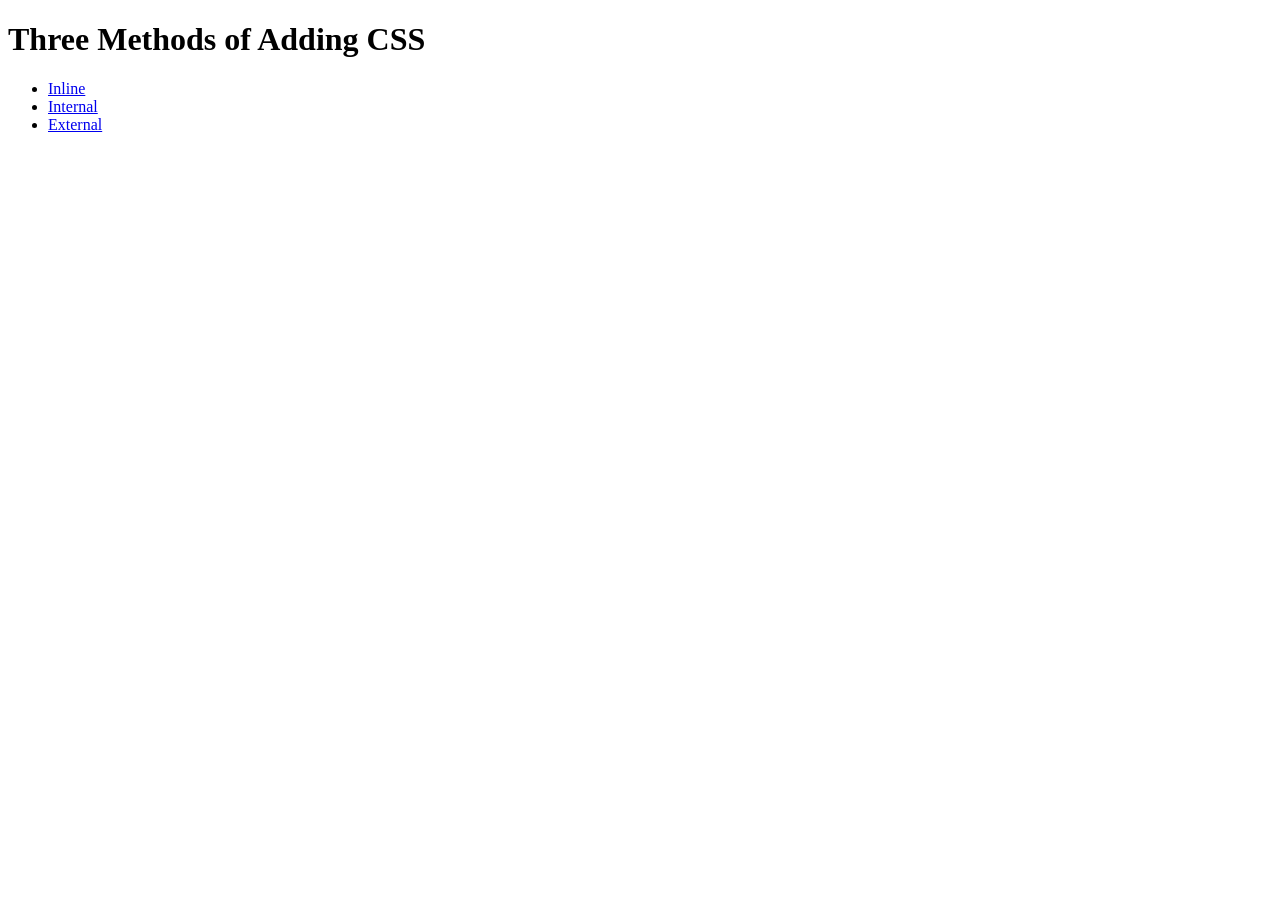
<file: web-development-project/5.1. Adding CSS/index.html>
<!DOCTYPE html>
<html lang="en">

<head>
  <meta charset="UTF-8">
  <title>Adding CSS</title>
</head>

<body>
  <h1>Three Methods of Adding CSS</h1>
  <ul>
    <li><a href="./inline.html">Inline</a></li>
    <li><a href="./internal.html">Internal</a></li>
    <li><a href="./external.html">External</a></li>
  </ul>
  <!-- Create 3 Links to The 3 Webpages: inline, internal and external -->
</body>

</html>
</file>
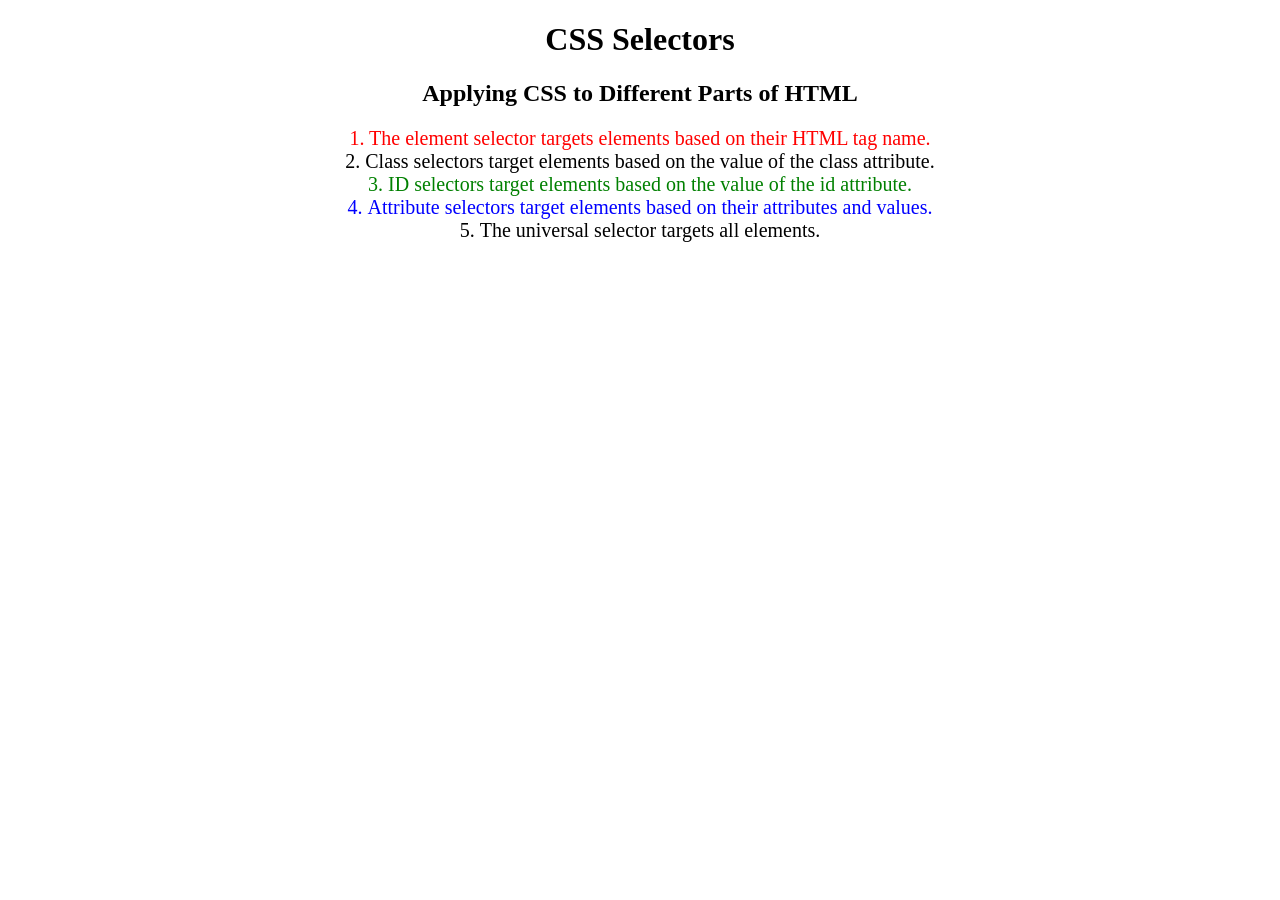
<file: web-development-project/5.3 CSS Selectors/index.html>
<!DOCTYPE html>
<html lang="en">

<head>
  <meta charset="UTF-8">
  <title>CSS Selectors</title>
  <link rel="stylesheet" href="./style.css" />
</head>

<body>
  <h1>CSS Selectors</h1>
  <h2>Applying CSS to Different Parts of HTML</h2>
  <!-- TODO 1: Set the CSS for all paragraph tags to "color: red" -->
  <p class="note">1. The element selector targets elements based on their HTML tag name.</p>

  <ol>
    <!-- TODO 2: Set the CSS for all elements with a class of "note" to "font-size: 20px" -->
    <li class="note" value="2">Class selectors target elements based on the value of the class attribute.</li>

    <!-- TODO 3: Set the CSS for the element with an id of "id-selector-demo" to "color: green" -->
    <li class="note" id="id-selector-demo" value="3">ID selectors target elements based on the value of the id
      attribute.</li>

    <!-- TODO 4: Set the CSS for the li elements that have the "value" attribute set to "4" to have "color: blue" -->
    <li class="note" value="4">Attribute selectors target elements based on their attributes and values.</li>

    <!-- TODO 5: Set all elements to have "text-align: center" -->
    <li class="note" value="5">The universal selector targets all elements.</li>
  </ol>
</body>

</html>
</file>
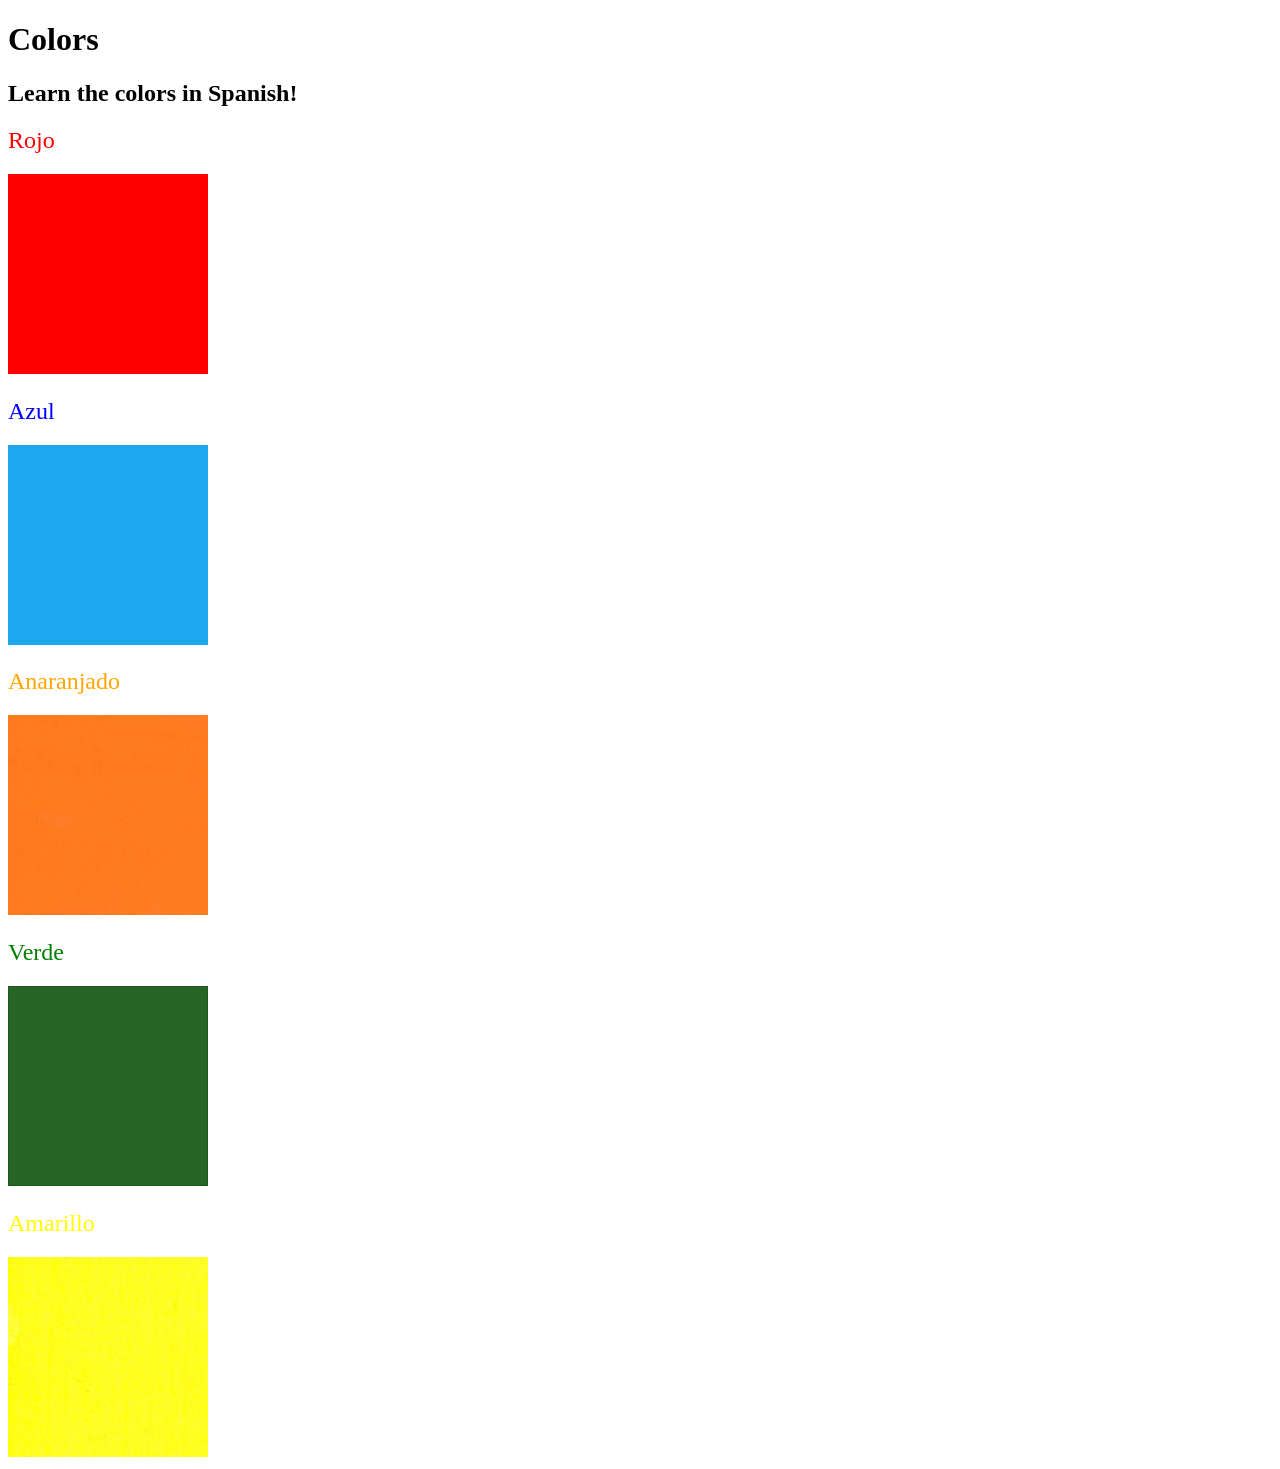
<file: web-development-project/5.4 Color Vocab Project/index.html>
<!DOCTYPE html>
<html lang="en">

<head>
  <meta charset="UTF-8">
  <title>Spanish Vocabulary</title>
  <link rel="stylesheet" href="./style.css" />
</head>

<body>
  <h1>Colors</h1>
  <h2>Learn the colors in Spanish!</h2>
  <h2 class="color-title" id="red">Rojo</h2>
  <img class="color" src="./assets/images/red.png" alt="red" />

  <h2 class="color-title" id="blue">Azul</h2>
  <img src="./assets/images/blue.png" alt="blue" />

  <h2 class="color-title" id="orange">Anaranjado</h2>
  <img src="./assets/images/orange.png" alt="orange" />

  <h2 class="color-title" id="green">Verde</h2>
  <img src="./assets/images/green.png" alt="green" />

  <h2 class="color-title" id="yellow">Amarillo</h2>
  <img src="./assets/images/yellow.png" alt="yellow" />
</body>

</html>

<!-- 
TODOs
IMPORTANT: You should not need to make ANY CHANGES to index.html
All code should be written in your CSS file.

1. Create a CSS file and incorporate it as an external stylesheet.
2. Use CSS to style each of the color titles to meaning. 
Hint: Use the id to help if you don't know the words in spanish.
3. Use CSS to change all the color titles to have "font-weight: normal;"
4. Use CSS (not HTML) to make all the images 200px heigh and 200px wide. 
Hint: 
https://developer.mozilla.org/en-US/docs/Web/CSS/height
https://developer.mozilla.org/en-US/docs/Web/CSS/width
-->
</file>
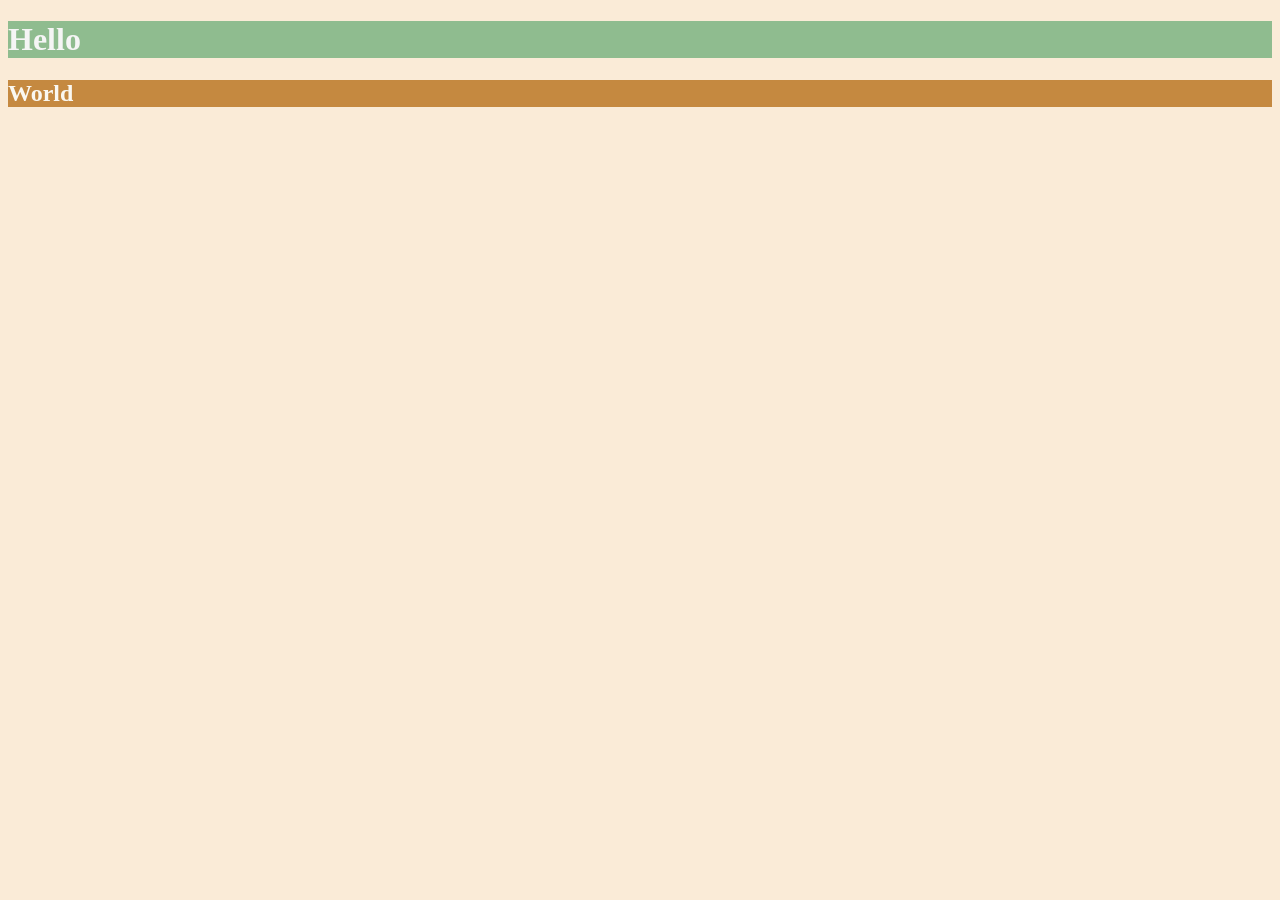
<file: web-development-project/6.0 CSS Colors/index.html>
<!DOCTYPE html>
<html lang="en">

<head>
  <meta charset="UTF-8">
  <title>Colors</title>
  <style>
  /* Write your CSS code here. */
    /* 1. Make the background of the webpage "antiquewhite"
    2. Make the h1 "whitesmoke"
    3. Make the background of the h1 "darkseagreen"
    4. Make the h2 #FAF8F1
    5. Make the background of the h2 "#C58940" */

    body {
      background-color: antiquewhite;
    }

    h1 {
      color : whitesmoke;
      background-color: darkseagreen;
    }

    h2 {
      color: #FAF8F1;
      background-color: #C58940;
    }
  </style>
</head>

<body>
  <h1>Hello</h1>
  <h2>World</h2>
</body>

</html>
</file>
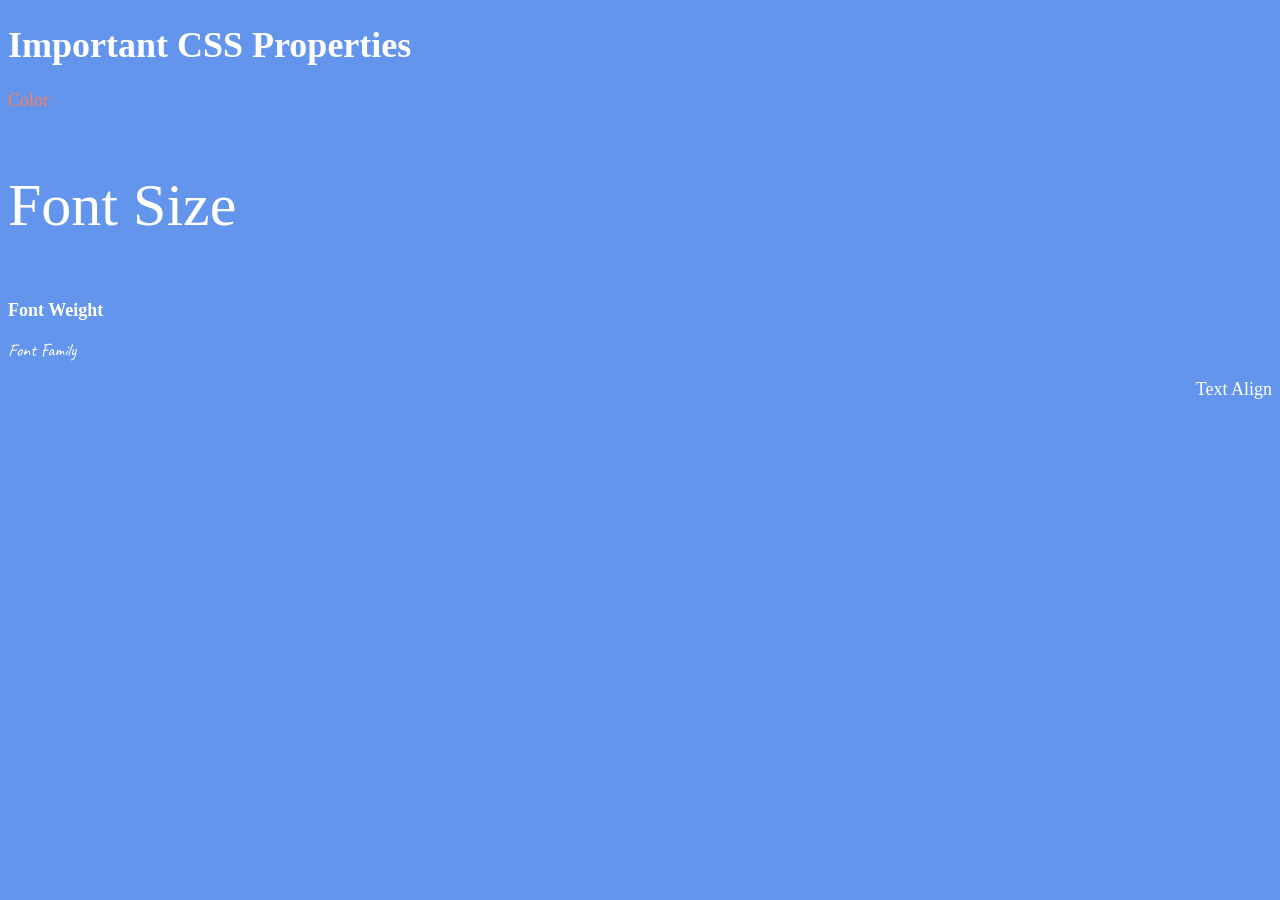
<file: web-development-project/6.1 Font Properties/index.html>
<!DOCTYPE html>
<html lang="en">

<head>
  <meta charset="UTF-8">
  <title>CSS Properties</title>
  <style>
    body {
      background-color: cornflowerblue;
      color: white;
      font-size: 18px;
    }

    /* Don't change the CSS above, add Your CSS below */
    #color {
      color: coral
    }

    #size{
      font-size: 2rem
    }

    #weight{
      font-weight:900
    }

    #family{
      font-family: 'Caveat', cursive;
    }

    #align{
      text-align: right
    }

    html {
      font-size: 30px;
    }
  </style>
  <link rel="preconnect" href="https://fonts.googleapis.com">
  <link rel="preconnect" href="https://fonts.gstatic.com" crossorigin>
  <link href="https://fonts.googleapis.com/css2?family=Caveat&display=swap" rel="stylesheet">
</head>

<body>
  <h1>Important CSS Properties</h1>
  <p id="color">Color</p>
  <p id="size">Font Size</p>
  <p id="weight">Font Weight</p>
  <p id="family">Font Family</p>
  <p id="align">Text Align</p>

  <!-- TODOs
  1. Change the color of <p>Color</p> to "coral" color.
  2. Change the font size of <p>Font Size</p> to 2X the size of the root font size.
  3. Change the font weight of <p>Font Weight</p> to 900.
  4. Change the font family of <p>Font Family</p> to the Google font Caveat with regular (400) font weight.
  Link: https://fonts.google.com/specimen/Caveat
  5. Change the <p>Text Align</p> to right align.
  6. Change the the root (html element) font size to 30px -->
</body>

</html>
</file>
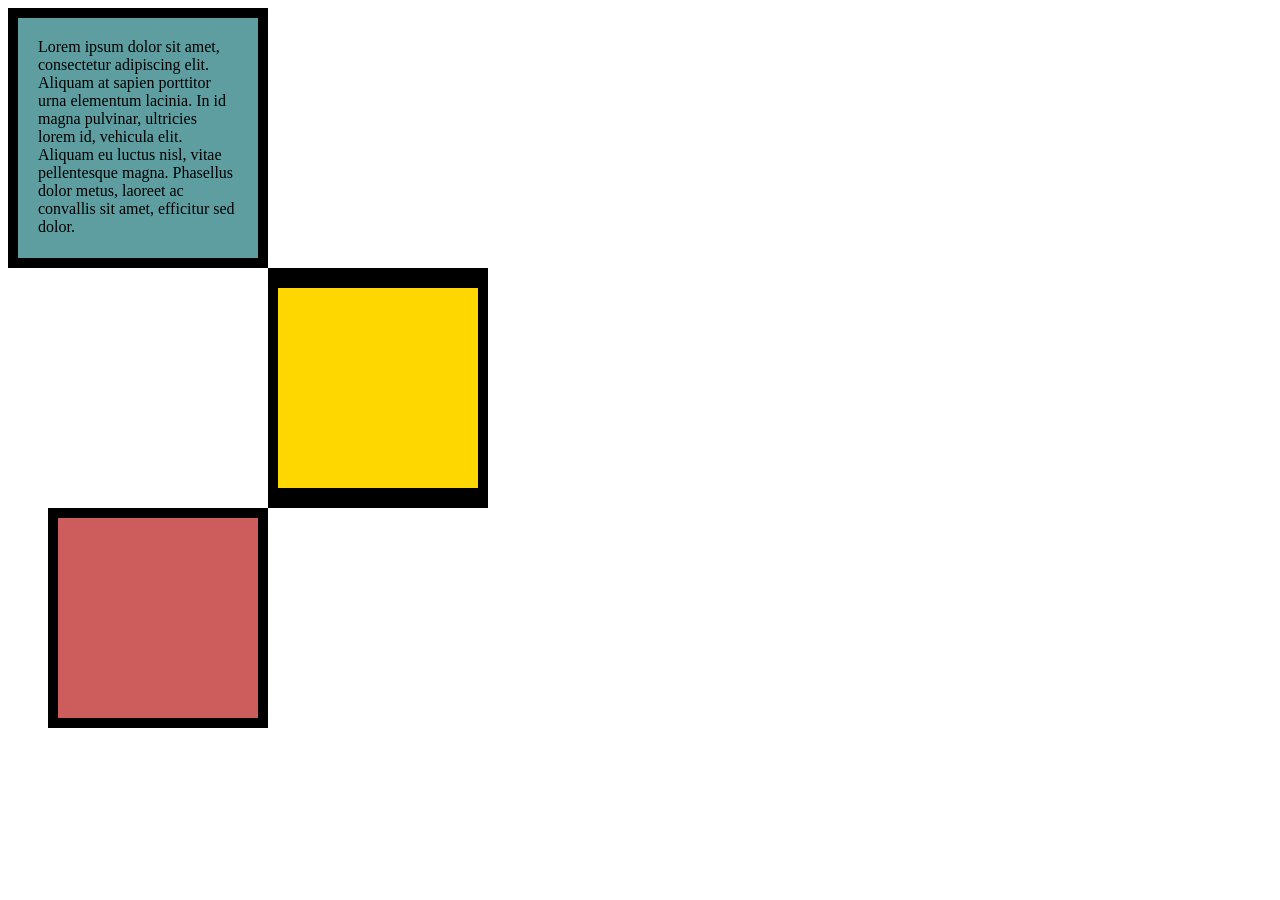
<file: web-development-project/6.3 CSS Box Model/index.html>
<!DOCTYPE html>
<html lang="en">

<head>
  <meta charset="UTF-8">
  <title>CSS Box Model</title>
  <style>
    /* Write your CSS code here */
   div {
      height: 200px;
      width: 200px;
    }

    p {
      margin: 0;
    }

  #first{
      padding: 20px;
      border: 10px solid black;
      background-color: cadetblue;
  }

  #second {
    border-width: 20px 10px;
    border-style: solid;
    border-color: black;
    background-color: gold;
    margin-left: 260px
  }

  #third {
    border: 10px solid black;
    background-color: indianred;
    margin-left: 40px
  }
    
  </style>
</head>

<body>


  <!-- TODOs:
1. Create 3 Boxes using the div element.
2. Set their sizes to 200px heigh by 200px wide.
3. Set different background colors for each of the boxes (I used cadetblue, gold and indianred).
4. Add a paragraph <p> element into the first div and add the following words:
    Lorem ipsum dolor sit amet, consectetur adipiscing elit. Aliquam at sapien porttitor urna elementum lacinia. In
    id magna pulvinar, ultricies lorem id, vehicula elit. Aliquam eu luctus nisl, vitae pellentesque magna. Phasellus
    dolor metus, laoreet ac convallis sit amet, efficitur sed dolor.
5. Set the 1st div to have 20px padding all around with a black 10px border.
6. Fix the style of the <p> element to remove all margins.
Hint: Use the CSS inspector in Chrome.
7. Set the 2nd div to have a 20px border on top and bottom and 10px border left and right. (See goal image)
8. Set the 3rd div to have a 10px border 
9. Set the margins for the divs so that each box corner touches the other. (See the goal image)
-->

<div id="first">
  <p>
    Lorem ipsum dolor sit amet, consectetur adipiscing elit. Aliquam at sapien porttitor urna elementum lacinia. In
    id magna pulvinar, ultricies lorem id, vehicula elit. Aliquam eu luctus nisl, vitae pellentesque magna. Phasellus
    dolor metus, laoreet ac convallis sit amet, efficitur sed dolor.
  </p>
</div>
<div id="second"></div>
<div id="third"></div>

</body>

</html>
</file>
<file: web-development-project/5.3 CSS Selectors/style.css>
ol {
  margin-left: -40px;
  margin-top: -20px;
  list-style-position: inside;
}

/* Write your CSS below, don't change the rules above. */
p {
  color:red
}

.note {
  font-size: 20px;
}

#id-selector-demo {
  color:green
}

li[value="4"]{
  color:blue
}

* {
  text-align:center
}
</file>
<file: web-development-project/5.4 Color Vocab Project/style.css>
#red {
  color: red;
}

#blue {
    color: blue;
}

#orange {
    color: orange;
}

#green {
    color: green;
}

#yellow {
    color: yellow;
}

.color-title {
    font-weight: normal;
}

img {
    height: 200px;
    width: 200px;
}
</file>
